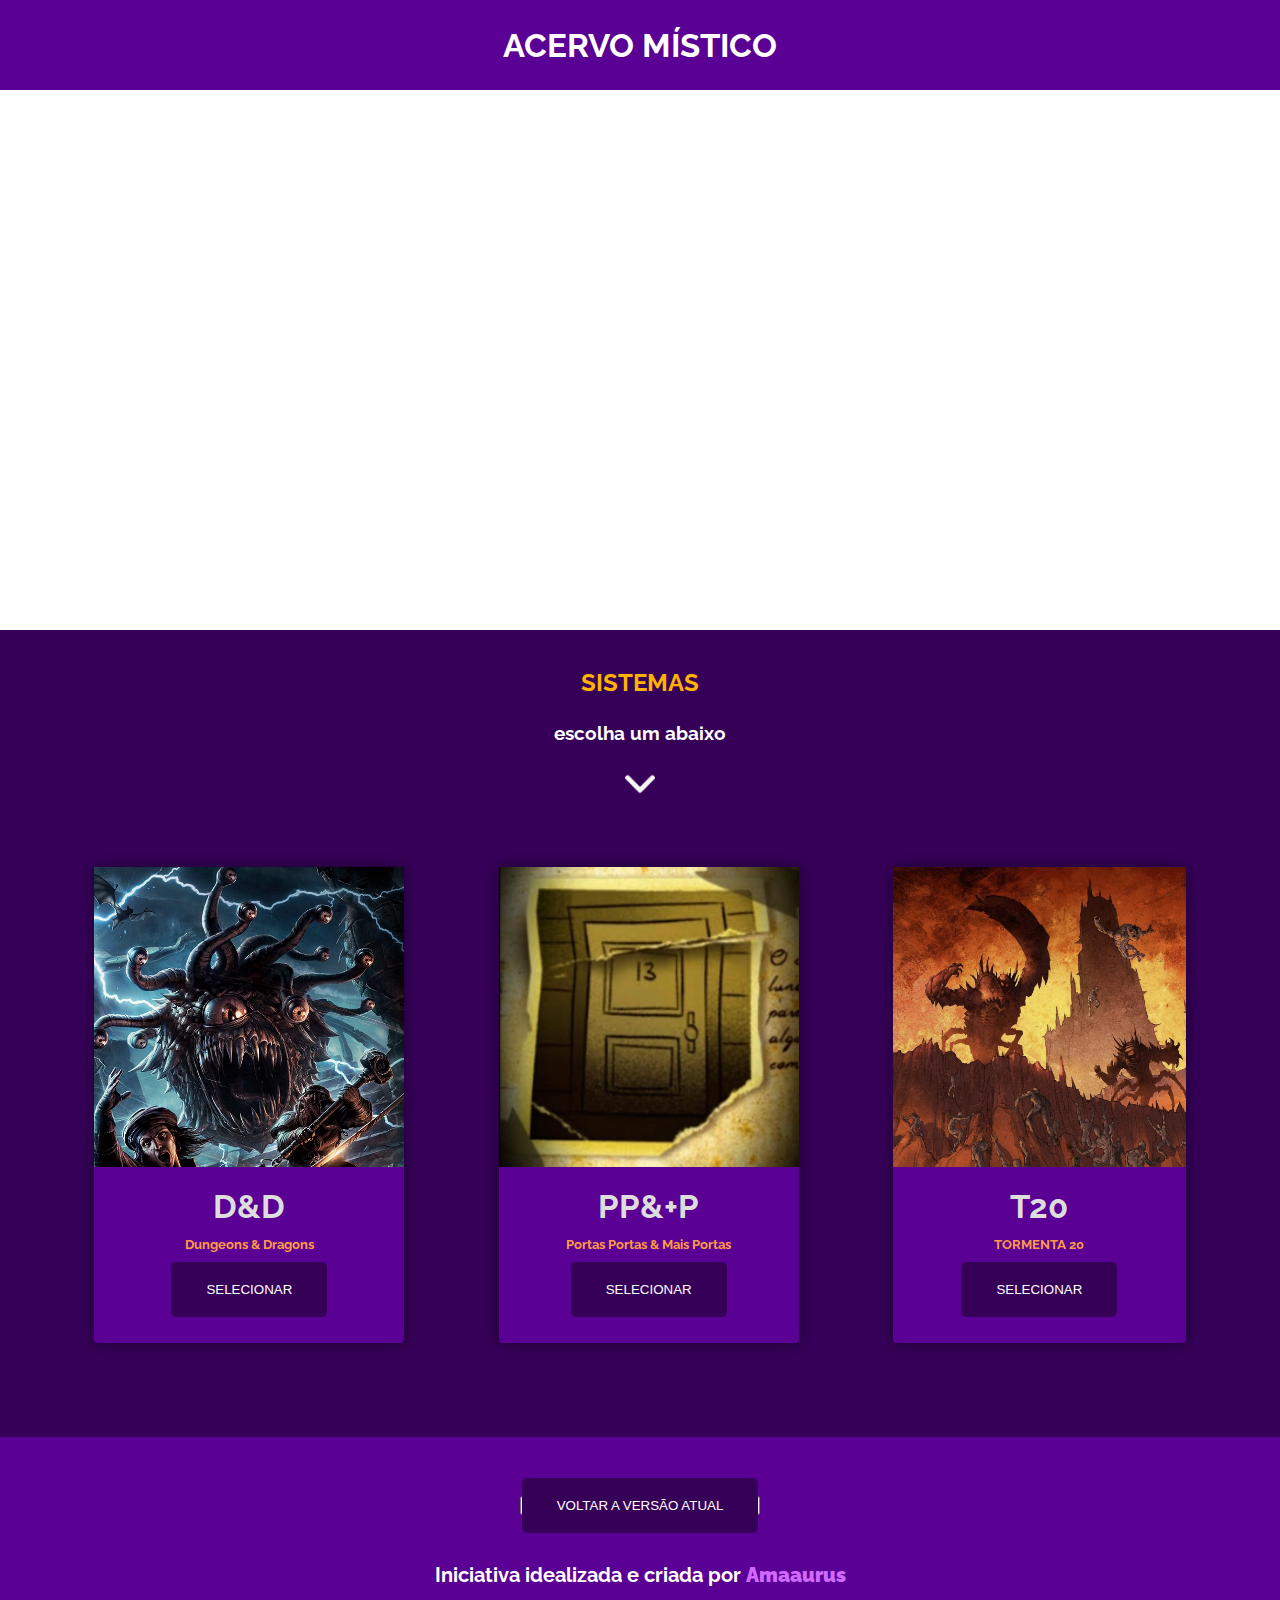
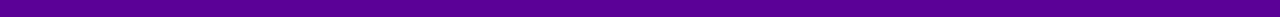
<file: beta/index.html>
<!DOCTYPE html>
<html lang="pt-BR">
  <head>
    <meta charset="UTF-8" />
    <meta http-equiv="X-UA-Compatible" content="IE=edge" />
    <meta name="viewport" content="width=device-width, initial-scale=1.0" />
    <link rel="preconnect" href="https://fonts.googleapis.com">
<link rel="preconnect" href="https://fonts.googleapis.com">
<link rel="preconnect" href="https://fonts.gstatic.com" crossorigin>
<link href="https://fonts.googleapis.com/css2?family=Raleway:ital,wght@0,100..900;1,100..900&display=swap" rel="stylesheet">

    <link rel="stylesheet" href="style.css" />
    <link rel="icon" type="image/x-icon" href="images/I1.png" />
    <title>Acervo Místico</title>
  </head>

  <body onload="slide1()">
    <div class="Container">
      <header id="header">
        <p>Acervo Místico</p>
      </header>
	  <section id="system">
          <header class="introdução">
          </header>
      <main>
        <section id="system">
          <header class=bloco1>
			<h2 class="titulo">SISTEMAS</h2>
            <h3>escolha um abaixo</h3>
			<img src="images/I5.png" title="Dungeon in Dragons" width="30" height="30" />
          </header>
          <div class="cards">
            <div id="card">
              <img src="images/I3.jpg" id="slider" title="Dungeon in Dragons" width="200" height="300" />
              <p>D&D</p>
              <p id="subtitle"> Dungeons & Dragons </p>
              <button class="Button"><a>Selecionar</a></button>
            </div>
            <div id="card">
              <img
                src="images/I4.png"
                id="slider"
                title="Portas, Portas e Mais Portas" width="200" height="300"
              />
              <p>PP&+P</p>
              <p id="subtitle"> Portas Portas & Mais Portas </p>
              <button class="Button">
                <a>Selecionar</a>
              </button>
            </div>
            <div id="card">
              <img
                src="images/I2.png"
                id="slider"
                title="Sistema de Alexsandro" width="200" height="300"
              />
              <p>T20</p>
              <p id="subtitle"> TORMENTA 20 </p>
              <button class="Button"><a>Selecionar</a></button>
            </div>
          </div>
        </section>
      </main>
      <p class="subtitle" id="rodape"></br>
        <button class="Button2"><a href="../index.html">voltar a versão atual</a></button></br></br></br>
        Iniciativa idealizada e criada por
		<a id="link" href="https://github.com/Amaaurus"><b>Amaaurus</b></a
        >
      </p>
    </div>
  </body>
</html>
</file>
<file: beta/style.css>
* {
  margin: 0;
  padding: 0;
  box-sizing: border-box;
}

body {
  background-color: #360059;
  font-family: "Raleway", sans-serif;
  font-weight: bold;
  margin: 0% 0% 0% 0%;
  padding: 0% 0% 0% 0%;
}

.Container {
  width: 100%;
  height: 100vh;
}

#logo {
  margin-right: 2%;
  margin-left: 2%;
  height: 100%;
  width: 100%;
  object-fit: cover;
}

#header {
    background-color: #5a0094;
  height: 90px;
  display: flex;
  align-items: center;
  justify-content: center;
}

#header > p {
  text-align: center;
  color: white;
  text-transform: uppercase;
  font-weight: 700;
}

#system {
  position: relative;
  margin: 0 auto;
}
#system > header {
  text-align: center;
  color: white;
}
#system > header > h3 {
  margin: 25px 0;
  color: white;
}

.raleway-<uniquifier> {
  font-family: "Raleway", sans-serif;
  font-optical-sizing: auto;
  font-weight: <weight>;
  font-style: normal;
}

.titulo{
	color: #ffb300;
	font-family: "Raleway", sans-serif;
}

.cards {
  width: 100%;
  height: 100%;
  display: flex;
  align-items: center;
  justify-content: space-evenly;
}

#card {
  background-color: #5a0094;
  min-width: 5rem;
  min-height: 8rem;
  margin: 5% 0%;
  padding-top: 0%;
  padding-bottom: 2%;
  display: flex;
  align-items: center;
  justify-content: center;
  flex-direction: column;
  box-shadow: 0px 0px 15px 0px #1c002e;
  transition: 1s;
  color: #ddd;
  border-radius: 1%;
}


p{
	font-size: 25pt;
}
#card:hover {
  background-color: #FFFFFF;
  color: #000;
}

#card > p {
  margin-top: 15px 0;
}

#card > img {
  width: 100%;
  margin-bottom: 20px;
}

#card > button > a {
  text-decoration: none;
  color: white;
}

.circulos {
  margin-top: 6%;
}

.navegation {
  position: absolute;
  transform: translate(-50%);
  display: flex;
}

.bar {
  padding-top: 1px;
  padding-left: 20px;
  padding-right: 1px;
  padding-bottom: 1px;
  box-shadow: 0 0 4px black;
  margin: 5px;
  cursor: pointer;
  background-color: #e4e4e4;
  transition: 0.6s;
  border-radius: 100%;
}

.bar:hover {
  background-color: #a10000;
}

#subtitle {
  color: rgb(255, 154, 71);
  font-family: "Raleway", sans-serif;
  font-size: 10pt;
  margin-top: 10px;
  margin-bottom: 10px;
}

input {
  display: none;
}

.tamanho img { max-width: 100px; }

.slide {
  width: 200px;
  transition: 0.6s;
}

.slide img {
  width: 100%;
  height: 100%;
}

#slide1 > :checked ~ .s1 {
  margin-left: 0;
}

#slide2 > :checked ~ .s1 {
  margin-left: -20%;
}

#slide2 > :checked ~ .s1 {
  margin-left: -40%;
}

/* Style Global */

.Button {
  padding: 20px 35px;
  text-transform: uppercase;
  background-color: #360059;
  color: white;
  border: none;
  border-radius: 5px;
  transition: all 0.5s ease-in-out;
  cursor: pointer;
}

.Button:hover {
  background-color: #ffb300;
  transform: scale(1.1);
}

.Button2 a{
  padding: 20px 35px;
  text-transform: uppercase;
  background-color: #360059;
  color: white;
  border: none;
  border-radius: 5px;
  transition: all 0.5s ease-in-out;
  cursor: pointer;
  text-decoration: none;
}

.Button2:hover a{
  background-color: #ffb300;
  transform: scale(1.1);
}

#hr {
  margin-top: 20px;
}

#rodape {
  color: white;
  text-align: center;
  background-color: #5a0094;
  margin-top: 30px;
  padding-top: 30px;
  padding-bottom: 30px;
  bottom:0%;
}

.introdução {
	background-color: white;
	width: 100%;
	height: 60vh;
	margin: 0% 0% 0% 0%;
}

.bloco1 {
	margin-top: 3%
}


#link {
  text-decoration: none;
  color: #d269ff;
}

#link:hover {
  color: #ffb300;
  transition: 0.6s;
}

.subtitle{
	font-size: 15pt;
}

/* MEDIA QUERYS */

@media screen and (max-width: 768px) {
  /* tablets */
  .cards {
    display: block;
  }
  #card {
    min-width: 70%;
  }
}
</file>
